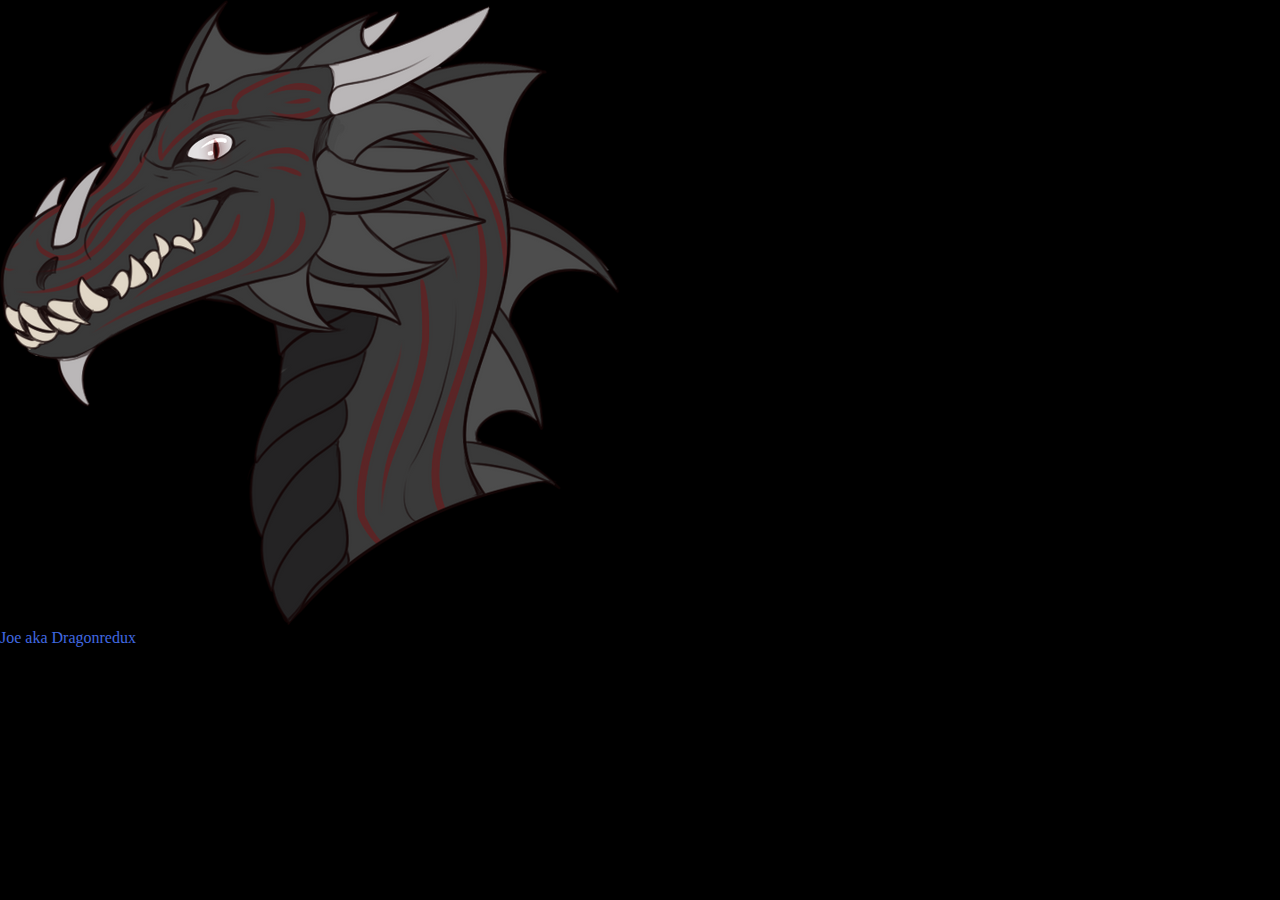
<file: index.html>
<!DOCTYPE html>
<html>
<head>
<title> Joe aka Joe</title>
<link rel="stylesheet" href="style.css" />
</head>
<body>
    <img src="Crazed Ruzhek.png"
    alt="Ruzhek with a crazed expression" />
<h1>Joe aka Dragonredux</h1>
</body>
</html>
</file>
<file: style.css>
*{
    margin: 0;
    padding: 0;
    border: 0;
    font-size:inherit;
    font-weight:inherit;
    font-family:inherit;
    text-decoration: inherit;
    line-height:inherit;
    color:inherit;

}
body{
    color: royalblue;
    background-color: black;
}
</file>
